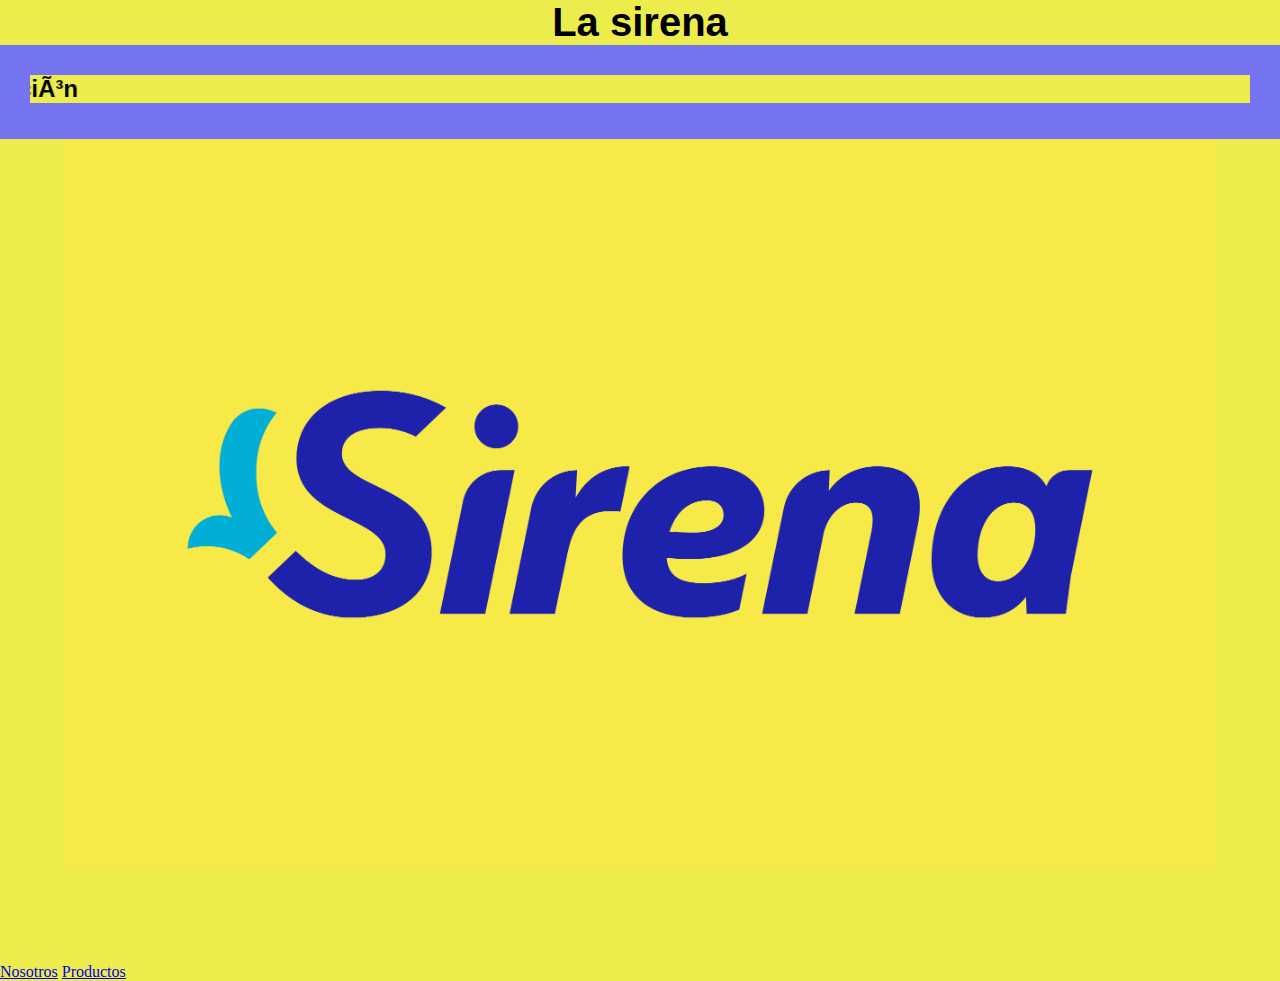
<file: index.html>
<!DOCTYPE html>
<html lang="es">
<head>
  <body>
    <link rel="stylesheet" href="styles.Sirena.css">
    <meta  charset="uft-8">
    <meta name="viewport conten?">
    <title>La sirena</title>

    <center><h1>La sirena</h1></center>
<h2><marquee direction="right" behavior="alternative" width=>La sirena más de una emoción</marquee></h2>
    <center><img src="la sirena 3.png" width="90%"></center>

   <br>
<br>
<br>
<br>
<br>
    <a href="Sirena 2 nosotros.html">Nosotros</a>
    <a href="Productos la sirena 3.html">Productos</a>
 

 </head>
</body>
</html>
</file>
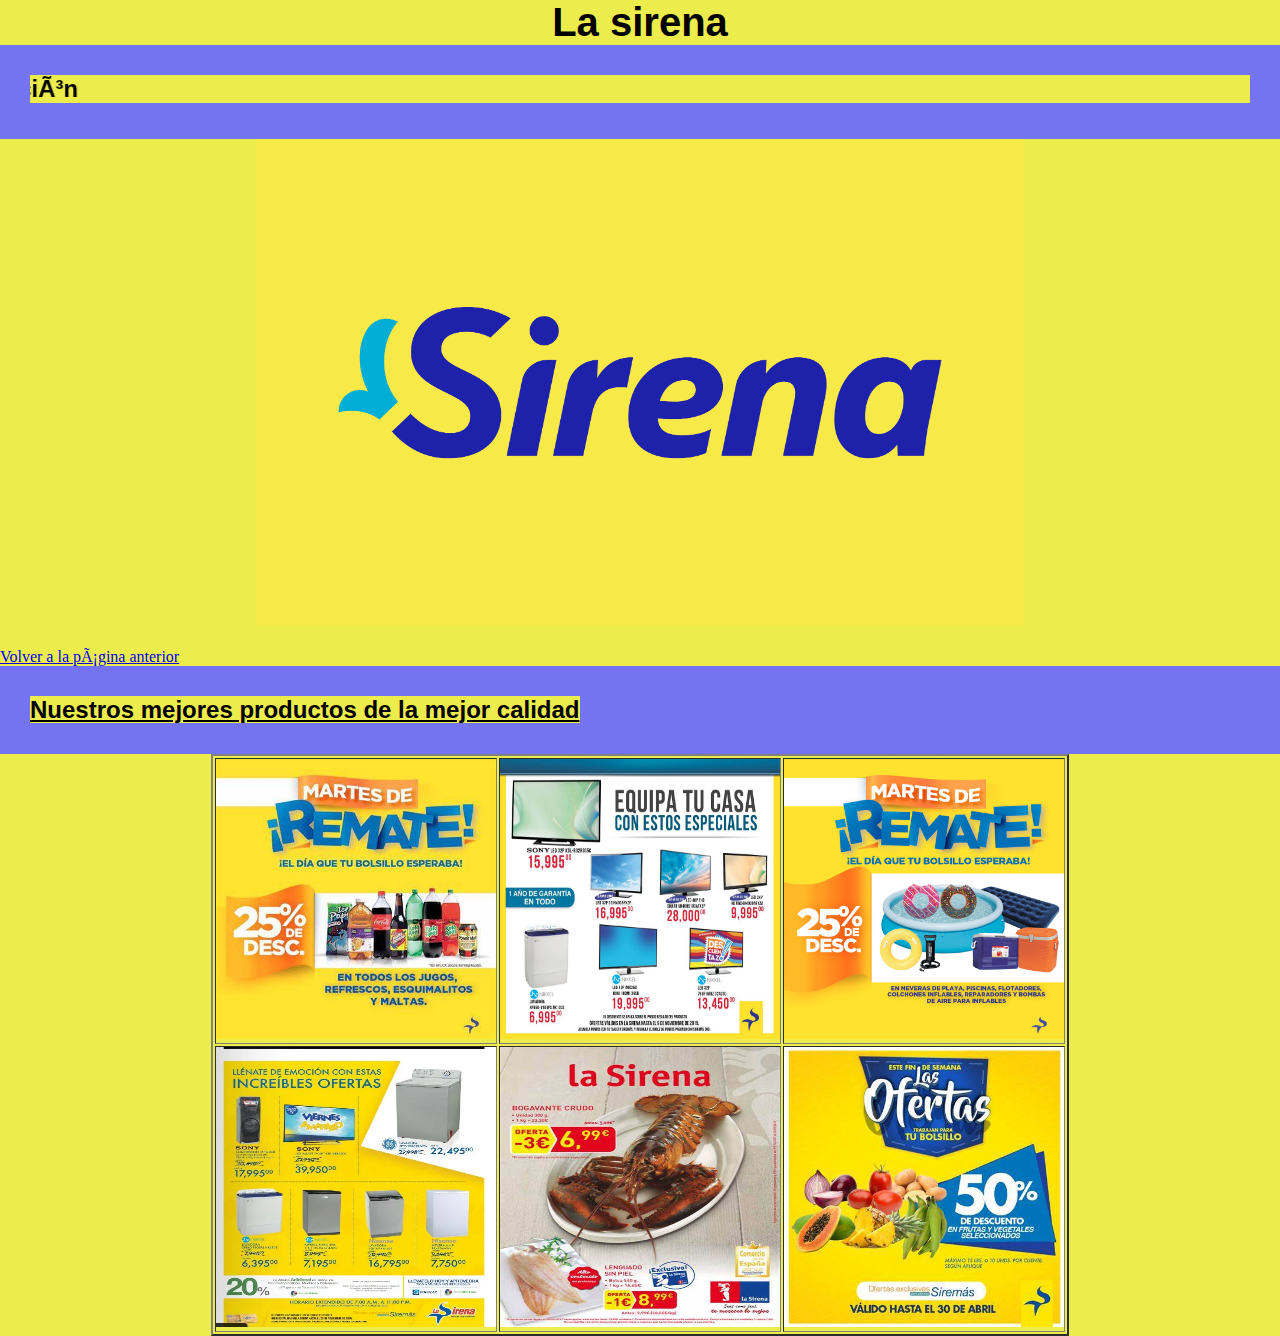
<file: Productos la sirena 3.html>
<!DOCTYPE html>
<html lang="es">
    <head>
        <body>
    <meta charset="uft-8">
    <meta name="viewport conten?">
    <title>Produstos la sirena 3</title>
<link rel="stylesheet" href="styles.Sirena.css">

    <center><h1>La sirena</font></h1></center>
    <h2><marquee direction="right" behavior="alternative" width=>La sirena más de una emoción</marquee></h2>
        <center><img src="la sirena 3.png" width="60%"></center>
<br>
<a href="Sirena 2 nosotros.html">Volver a la página anterior</a>

        <h2><caption><u>Nuestros mejores productos de la mejor calidad</u></caption></h2>
        <center><table border=2></center>

            <tr>
            <td><img src="imagen de la sirena 1.jpg" width="280" height="280"></td>
            <td><img src="imagen de la sirena 2.jpg" width="280" height="280"></td>
            <td><img src="imagen de la sirena 3.png" width="280" height="280"></td>
</tr>
<tr>
    <td><img src="imagen de la sirena 4.webp" width="280" height="280"></td>
    <td><img src="imagen de la sirena 5.jpg" width="280" height="280"></td>
    <td><img src="imagen de la sirena 6.jpg" width="280" height="280"></td>
</tr>


        </body>
        </head>
        </html>
</file>
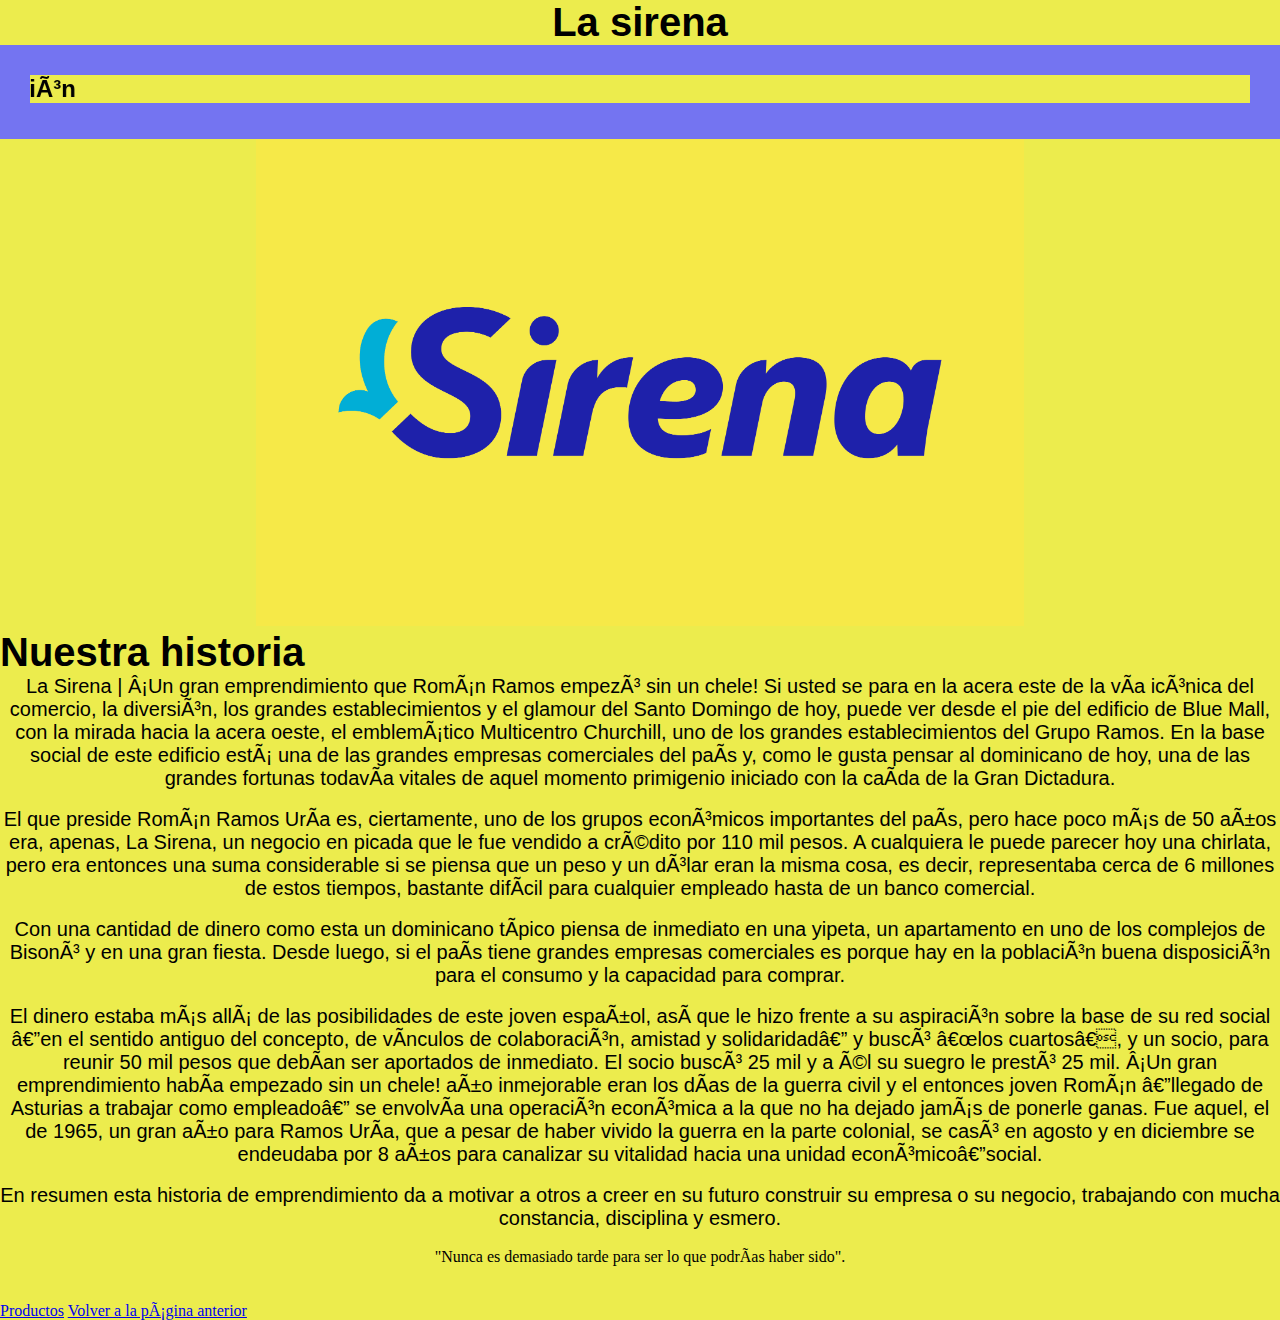
<file: Sirena 2 nosotros.html>
<!DOCTYPE html>
<html lang="es">
    <head>
        <body>
    <meta charset="uft-8">
    <meta name="viewport conten?">
    <title>Nosotros</title>
<link rel="stylesheet" href="styles.Sirena.css">

    <center><h1>La sirena</h1></center>
    <h2><marquee direction="right" behavior="alternative" width=>La sirena más de una emoción</marquee></h2>
        <center><img src="la sirena 3.png" width="60%"></center>

        <h1>Nuestra historia</h1>

        <p class="p">La Sirena | ¡Un gran emprendimiento que Román Ramos empezó sin un chele! 
            Si usted se para en la acera este de la vía icónica del comercio, la diversión, los grandes establecimientos y el glamour del Santo Domingo de hoy, puede ver desde el pie del edificio de Blue Mall, con la mirada hacia la acera oeste, el emblemático Multicentro Churchill, uno de los grandes establecimientos del Grupo Ramos. En la base social de este edificio está una de las grandes empresas comerciales del país y, como le gusta pensar al dominicano de hoy, una de las grandes fortunas todavía vitales de aquel momento primigenio iniciado con la caída de la Gran Dictadura. </p>
<br>
<p class="p">El que preside Román Ramos Uría es, ciertamente, uno de los grupos económicos importantes del país, pero hace poco más de 50 años era, apenas, La Sirena, un negocio en picada que le fue vendido a crédito por 110 mil pesos. A cualquiera le puede parecer hoy una chirlata, pero era entonces una suma considerable si se piensa que un peso y un dólar eran la misma cosa, es decir, representaba cerca de 6 millones de estos tiempos, bastante difícil para cualquier empleado hasta de un banco comercial.</p>
        <br>
<p class="p">Con una cantidad de dinero como esta un dominicano típico piensa de inmediato en una yipeta, un apartamento en uno de los complejos de Bisonó y en una gran fiesta. Desde luego, si el país tiene grandes empresas comerciales es porque hay en la población buena disposición para el consumo y la capacidad para comprar.</p>
<br>
<p class="p">El dinero estaba más allá de las posibilidades de este joven español, así que le hizo frente a su aspiración sobre la base de su red social —en el sentido antiguo del concepto, de vínculos de colaboración, amistad y solidaridad— y buscó “los cuartos”, y un socio, para reunir 50 mil pesos que debían ser aportados de inmediato. El socio buscó 25 mil y a él su suegro le prestó 25 mil. ¡Un gran emprendimiento había empezado sin un chele! año inmejorable eran los días de la guerra civil y el entonces joven Román —llegado de Asturias a trabajar como empleado— se envolvía una operación económica a la que no ha dejado jamás de ponerle ganas. Fue aquel, el de 1965, un gran año para Ramos Uría, que a pesar de haber vivido la guerra en la parte colonial, se casó en agosto y en diciembre se endeudaba por 8 años para canalizar su vitalidad hacia una unidad económico—social.</p>
<br>
<p class="p">En resumen esta historia de emprendimiento da a motivar a otros a creer en su futuro construir su empresa o su negocio, trabajando con mucha constancia, disciplina y esmero.</p>
<br>
<p id="estilo1">"Nunca es demasiado tarde para ser lo que podrías haber sido".</p>
<br>
<br>

<a href="Productos la sirena 3.html">Productos</a>
<a href="index.html">Volver a la página anterior</a>

</head>
        </body>
        </html>
</file>
<file: styles.Sirena.css>
*{
    margin: 0;
    padding: 0;
    background-color:#ecec4d ;
}

h1{
    font-family: Arial, Helvetica, sans-serif;
    font-size: 40px;
}

h2{
    padding: 30px;
font-family: Arial, Helvetica, sans-serif;
background-color: #7474f1;
}

.p{
    color: black;
    font-size: 20px;
    font-family: Arial, Helvetica, sans-serif;
    text-align: center;
}

#estilo1{
    text-align: center;
    color: black;
}
</file>
